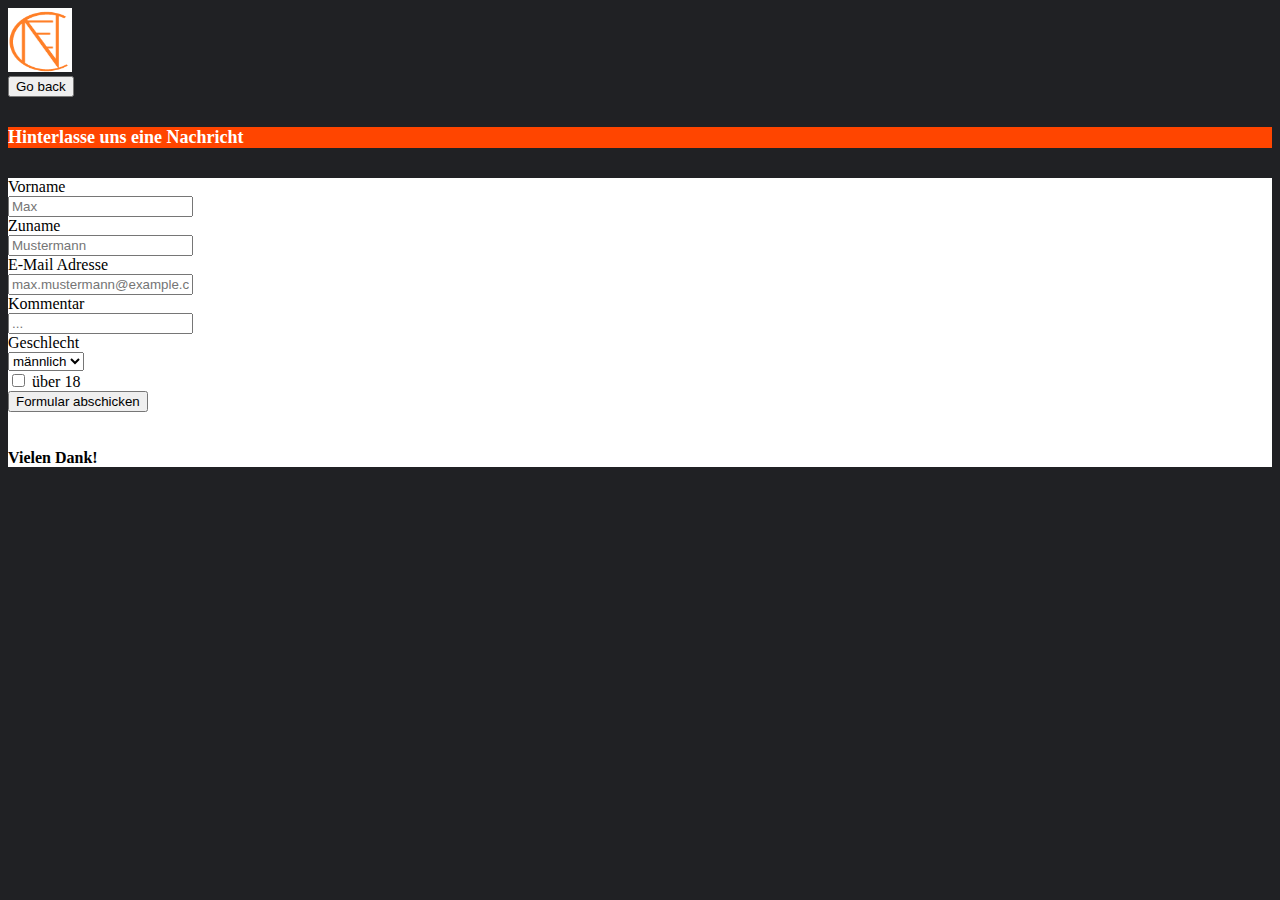
<file: subseite contact.html>
<!DOCTYPE html>
<html lang="de-DE">
    <head>
        <meta charset="UTF-8">
        <meta http-equiv="X-UA-Compatible" content="IE-edge">
        <meta name="viewport" content="width=device-width, initial-sclae=1.0">
        <title>Praktikum[Deutsche Bank]</title>
        <link rel="stylesheet" href="index2.css"
        <script src="index.js"></script>
    </head>

<body>
  <header>
    <nav class="navbar" role="navigation" aria-label="main navigation">
        <div class="navbar-brand">
          <a class="navbar-item" href="https://www.youtube.com/watch?v=dQw4w9WgXcQ"></a>
            <img src="Unbenannt.png.logo.png" width="64" height="64">
          </a>

          <!-- <a role="button" class="navbar-burger" aria-label="menu" aria-expanded="false">
            <span aria-hidden="true"></span>
            <span aria-hidden="true"></span>
            <span aria-hidden="true"></span>
          </a> -->
        </div>
      
        <div id="navbarBasicExample" class="navbar-menu">
          <div class="navbar-start">
            <a class="navbar-item" href="./index.html">
              <button>Go back</button>
            </a>
      
           
          </div>
      
        
            
          </div>
        </div>
      </nav>




</header>
<h5> Hinterlasse uns eine Nachricht</h5>
<footer>
    <section class="section" id="Contact">
        <div class="columns">
          <div class="column is-half">
            <form>
              <div class="field">
                <label class="label has-text-white">Vorname</label>
                <div class="control">
                  <input class="input" type="text" required placeholder="Max">
                </div>
              </div>
        
              <div class="field">
                <label class="label has-text-white">Zuname</label>
                <div class="control">
                  <input class="input" type="text" required placeholder="Mustermann">
                </div>
              </div>
              
              <div class="field">
                <label class="label has-text-white">E-Mail Adresse</label>
                <div class="control">
                  <input class="input" type="email" required placeholder="max.mustermann@example.com" value="">
                </div>
              </div>

              <div class="field">
                <label class="label has-text-white"> Kommentar</label>
                <div class="control">
                    <input class="input" type="Kommentar" required placeholder="...">
              </div>
              
              <div class="field">
                <label class="label has-text-white">Geschlecht</label>
                <div class="control">
                  <div class="select">
                    <select>
                      <option>männlich</option>
                      <option>weiblich</option>
                      <option>divers</option>
                    </select>
                  </div>
                </div>
              </div>
              
              <div class="field">
                <div class="control">
                  <label class="checkbox has-text-white">
                    <input type="checkbox">
                    über 18
                  </label>
                </div>
              </div>
              
              <div class="field is-grouped">
                <div class="control">
                  <button class="button is-link" type="submit">Formular abschicken</button>
                </div>
              </div>
            </form>
          </div>
        </div>
      </section>
      <h6>Vielen Dank!</h6>
       </footer>
</body>

</html>
</file>
<file: index2.css>
h5{
    font-size:large;
    color: white;
    background-color: orangered
 }
 
 h6{
     font-size:medium;
     color: black;
 
 }
 body{
    background-color:#202124;
 }
 footer{
    background-color: white;
 }
</file>
